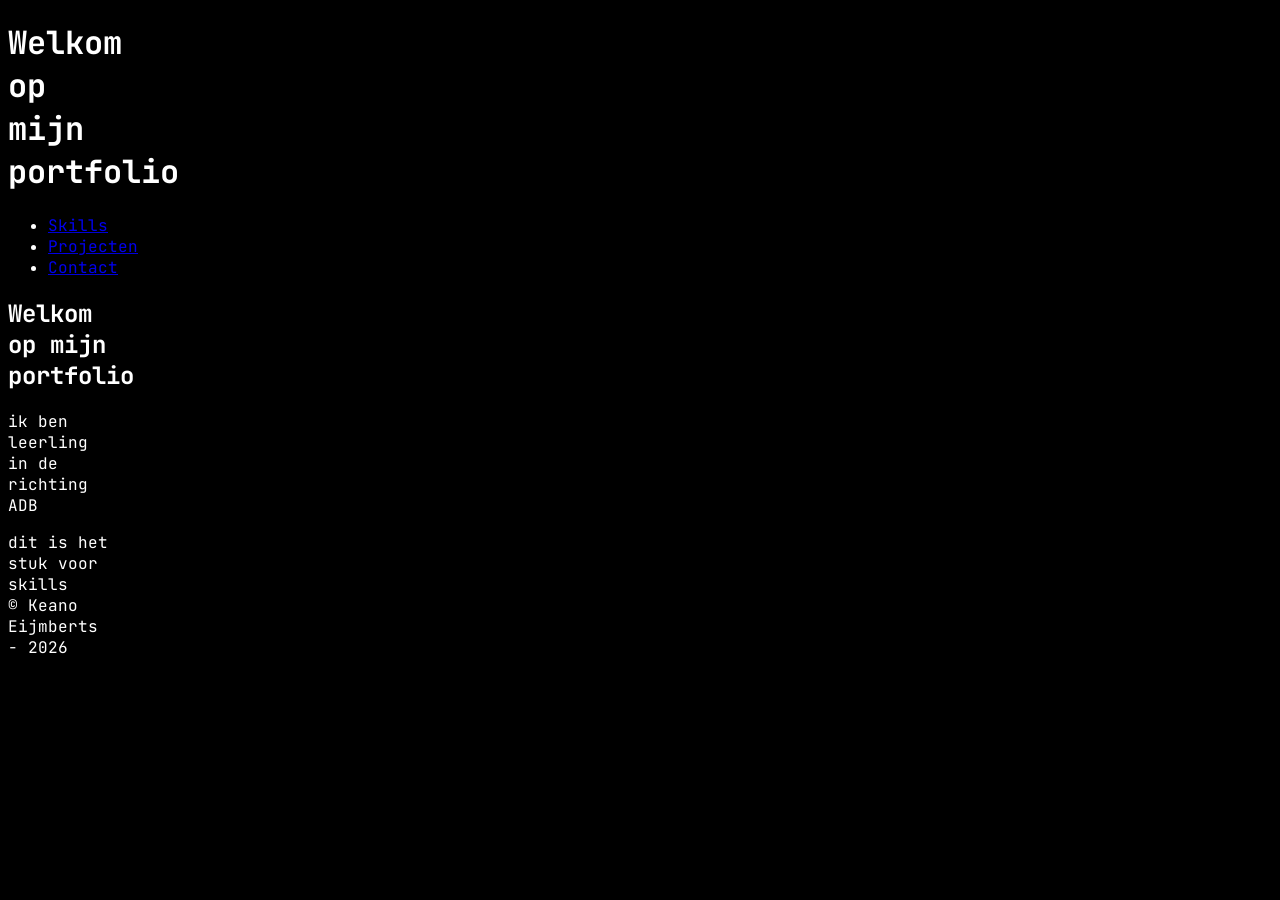
<file: index.html>
<!DOCTYPE html>
<html lang="en">
<head>
    <meta charset="UTF-8">
    <meta name="viewport" content="width=device-width, initial-scale=1.0">
    <title>Portfolio</title>
    <link rel="stylesheet" href="css/style.css">
    <link href="https://fonts.googleapis.com/css2?family=JetBrains+Mono:ital,wght@0,100..800;1,100..800&display=swap" rel="stylesheet">
</head>
<body>
    <header id="header">
        <h1>Welkom op mijn portfolio</h1>
    </header>
    <nav id="nav">
        <ul>
            <li><a href="skills.html" target="_blank">Skills</a></li>
            <li><a href="projecten.html" target="_blank">Projecten</a></li>
            <li><a href="contact.html" target="_blank">Contact</a></li>
        </ul>
    </nav>
    <main id="main">
        <h2 id="h2">Welkom op mijn portfolio</h2>
        <p id="p1">
            ik ben leerling in de richting ADB
        </p>
    </main>
    
    <section id="skills">
        dit is het stuk voor skills
    </section>
    <footer id="footer">&copy; Keano Eijmberts - 2026 </footer>
</body>
</html>
</file>
<file: css/style.css>
h2 {
    color: white;
    text-shadow: 0 0 5px black;
}
h1 {
    color: white;
    text-shadow: 0 0 5px black;
}
p {
    color: white;
    text-shadow: 0 0 5px black;
}
body {
    color: white;
    text-shadow: 0 0 5px black;
}
body {
    background-color:rgb(20, 20, 20)
}
body {
    font-family: "JetBrains Mono";
}

#header {
    text-shadow: 0 0 5px black;
}
#nav {
    text-shadow: 0 0 5px black;
}
#h2 {
    text-shadow: 0 0 5px black;
}
#skills {
    text-shadow: 0 0 5px black;
}
#footer {
    text-shadow: 0 0 5px black;
}



/*
body {
   width: 1000px;
   height: 500px;
  margin: auto;
  border: 2px solid blue;
  border-radius: 10px;
  padding: 20px;
}
body {
  background-image: linear-gradient(to bottom, blue, black);
}
*/
@keyframes myAnimation {
  0%   {background-color: black;}
  25%  {background-color: white;}
  50%  {background-color: black;}
  75% {background-color: white;}
  100% {background-color: black;}
}

body {
  width: 100px;
  height: 100px;
  background-color: black;
  animation-name: myAnimation;
  animation-duration: 4s;
}
</file>
